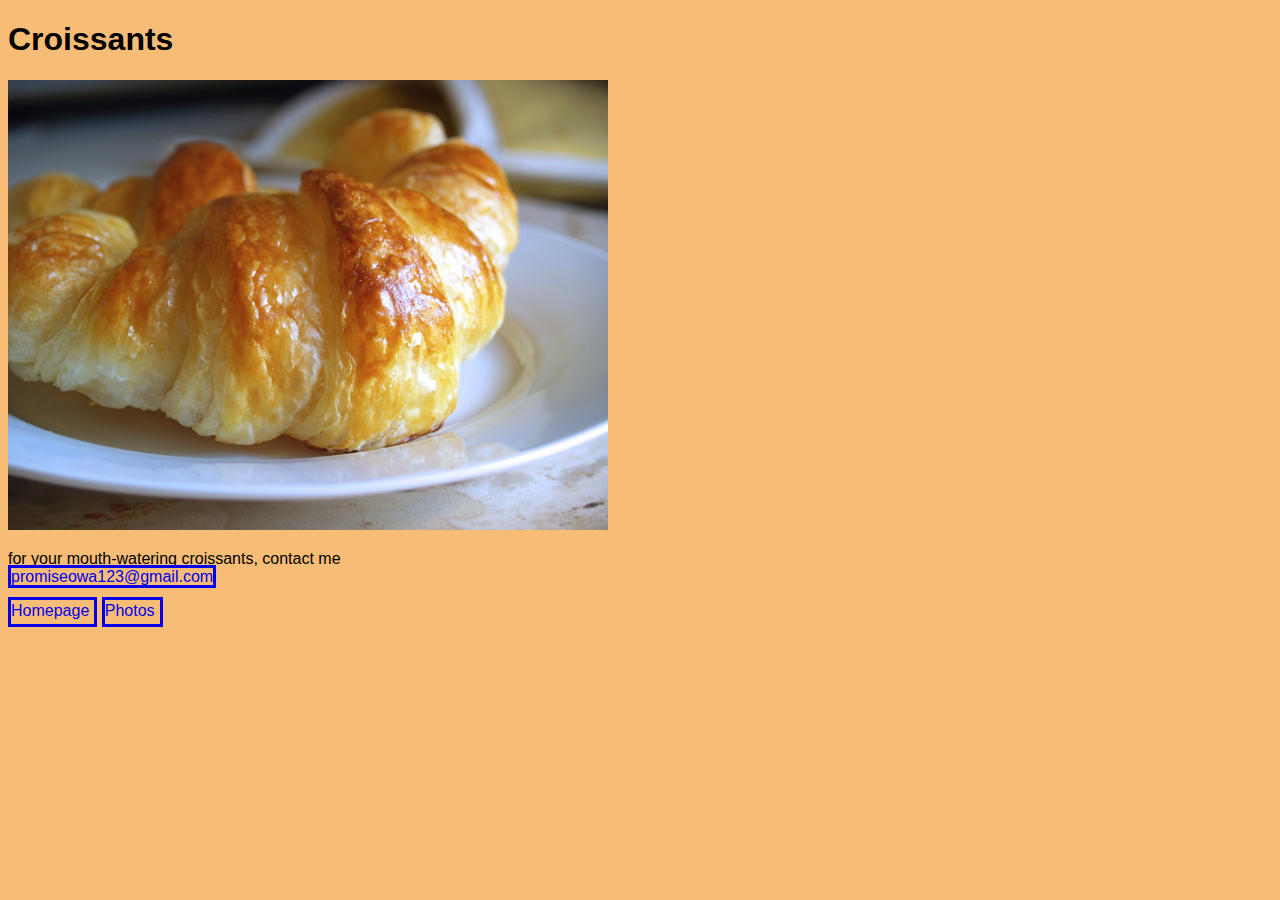
<file: contact.html>
<!DOCTYPE html>
<html lang="en">
  <head>
    <meta charset="UTF-8" />
    <meta http-equiv="X-UA-Compatible" content="IE=edge" />
    <meta name="viewport" content="width=device-width, initial-scale=1.0" />
    <title>Croissant</title>
    <link rel="stylesheet" href="/style.css" />
  </head>
  <body>
    <h1>Croissants</h1>

    <img src="/images/croissantss.jpg" alt="" style="max-width: 600px" />

    <p class="contact">
      for your mouth-watering croissants, contact me <br />
      <a href="mailto:promiseowa123@gmail.com" id="mail"
        >promiseowa123@gmail.com</a
      >
    </p>

    <div>
      <a href="/">Homepage</a>
      <a href="/photo.html">Photos</a>
    </div>
  </body>
</html>
</file>
<file: style.css>
body {
  font-family: sans-serif;
  background-color: rgb(247, 189, 118);
}

a {
  padding: 2px 5px 5px 0;
  border: 3px solid;
  text-decoration: none;
}

#mail {
  padding: 0;
  margin: 0 auto;
}
</file>
